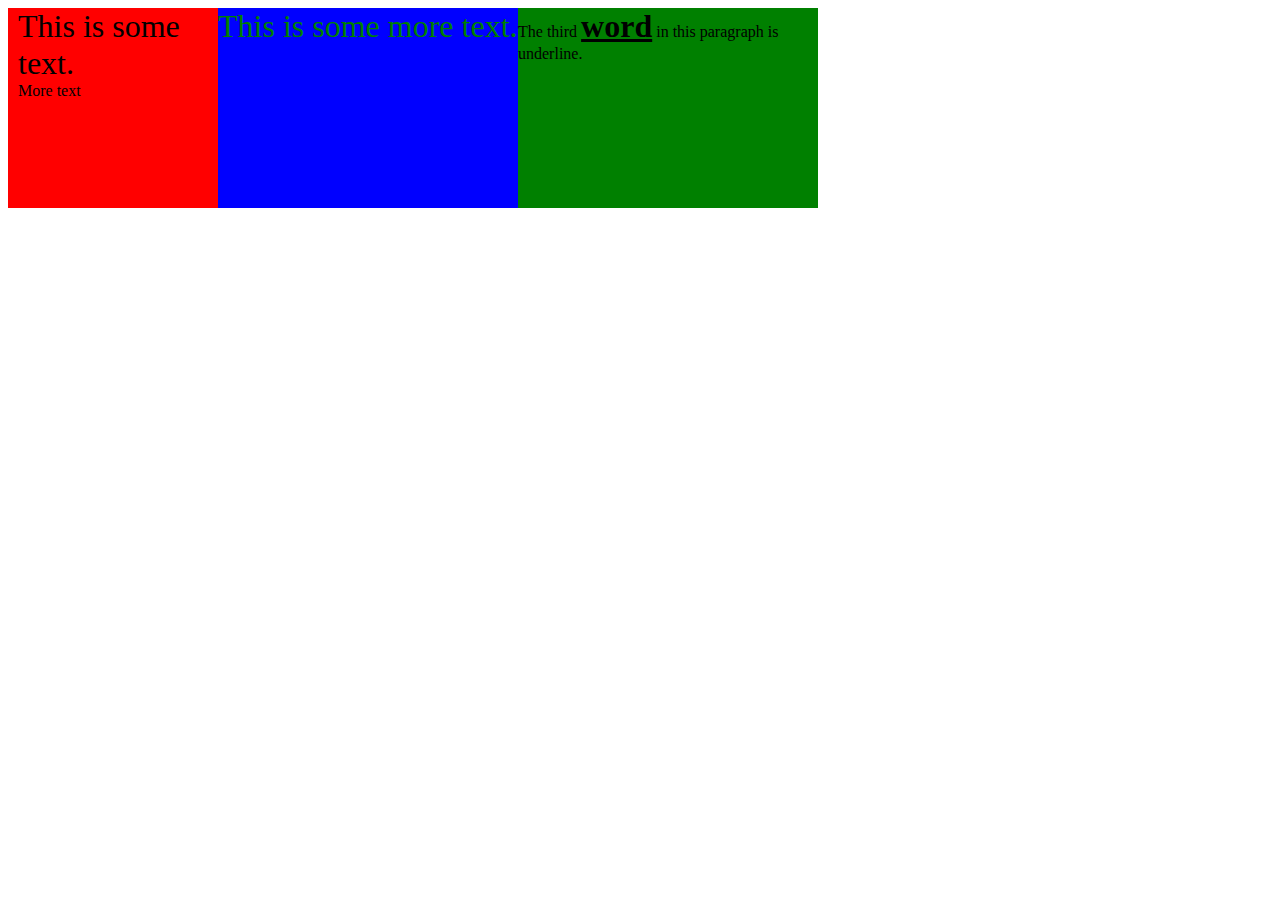
<file: 2CSS/index.html>
<!doctype html>
<html>
<head>
    <title>Learning CSS</title>

    <meta charset="utf-8" />
    <meta http-equiv="Content-type" content="text/html; charset=utf-8" />
    <meta name="viewport" content="width=device-width, initial-scale=1" />

    <style type="text/css">

    .large{
      font-size: 200%;
    }

    #green{
      color:green;
    }

    .underline{
      text-decoration: underline;
    }
    .bold{
      font-weight: bold;
    }

    div{
      float: left;
    }

    .redbox{
      background-color: red;
      width: 200px;
      height: 200px;
      padding-left: 10px;




    }
    .bluebox{

      background-color: blue;
      width: 300px;
      height: 200px;
      z-index: 2;
}

  .greenbox{
    background-color: green;
    width: 300px;
    height: 200px;

  }


    p{
      padding:0px;
      margin: 0px;
}
        </style>
<body>

  <div class="redbox">
  <p class="large"> This is some text.</p>
  <p>More text</p>
</div>



<div>
<div class="bluebox">
    <p id="green" class="large"> This is some more text.</p>
</div>

<div>
  <div class="greenbox">
    <p class="floatleft">The third <span class="underline large bold">word</span> in this paragraph is underline.</p>
</div>
</body>
</html>
</file>
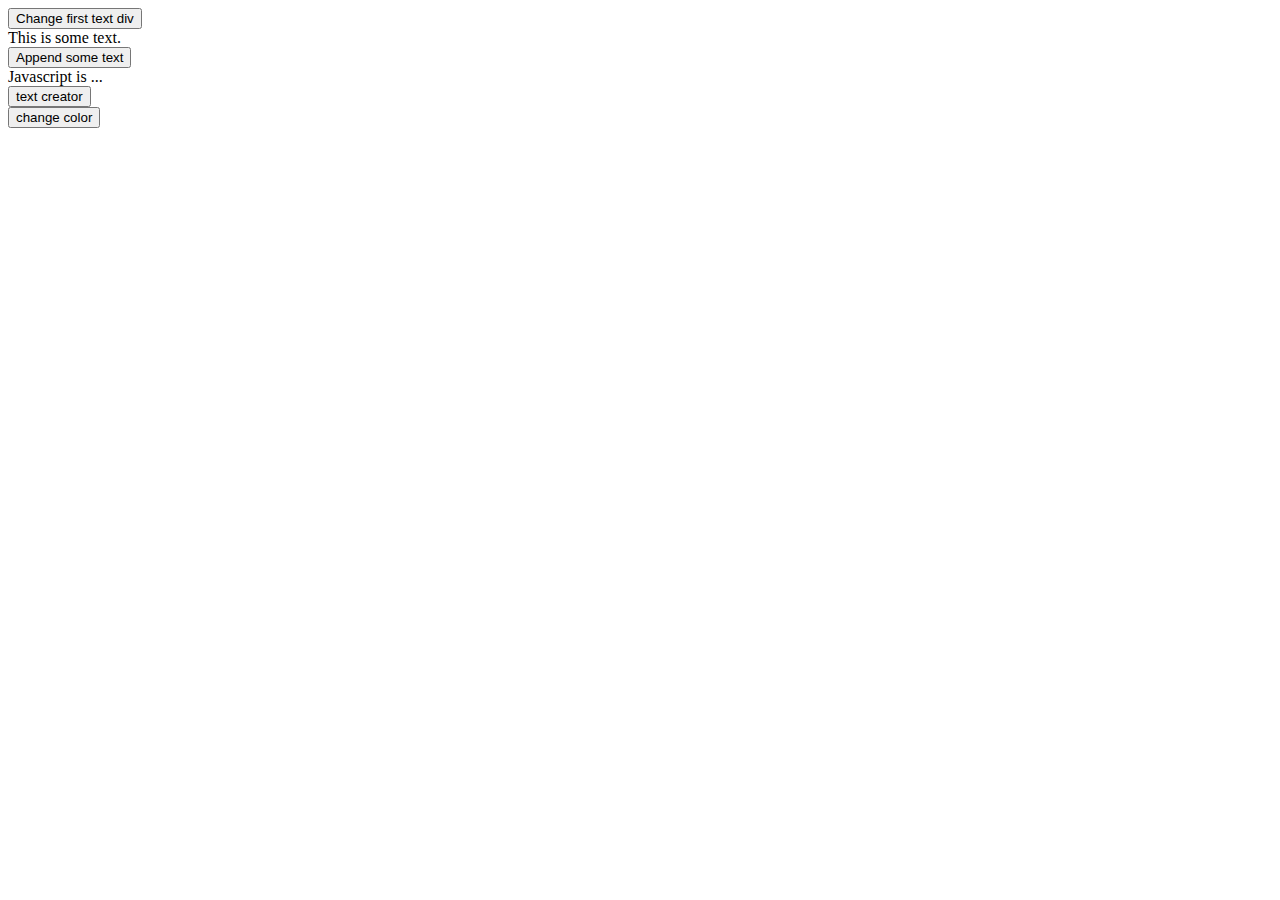
<file: 3javascript/index.html>
<!doctype html>
<html>
<head>

<title>javascript learning</title>

<meta charset="utf-8" />
<meta http-equiv="Content-type" content="text/html; charset=utf-8" />
<meta name="viewport" content="width=device-width, initial-scale=1"/>


</head>

<body>
	<button id="textChanger">Change first text div</button>
	<div id="firstDiv">This is some text.</div>

	<button id="textAppender">Append some text</button>
	<div id="secondDiv">Javascript is ...</div>

	<button id="textCreator">text creator</button>
	<div id="emptyDiv"></div>

	<button id="changeColor">change color</button>
	<div id="colorDiv"></div>



<script type="text/javascript">
/*
	this is a multi line comment


	*/
	// this is a comment
document.getElementById("textChanger").onclick=function() {
	document.getElementById("firstDiv").innerHTML="This is awesome!";
}

document.getElementById("textAppender").onclick=function() {
	document.getElementById("secondDiv").innerHTML=document.getElementById("secondDiv").innerHTML + "great!";
}

document.getElementById("textCreator").onclick=function() {
	document.getElementById("emptyDiv").innerHTML="<ul><li>Cat</li><li>Dog</li></ul>";
}

document.getElementById("changeColor").onclick=function() {
	document.getElementById("colorDiv").colour= red;
}




</script>

</body>


</html>
</file>
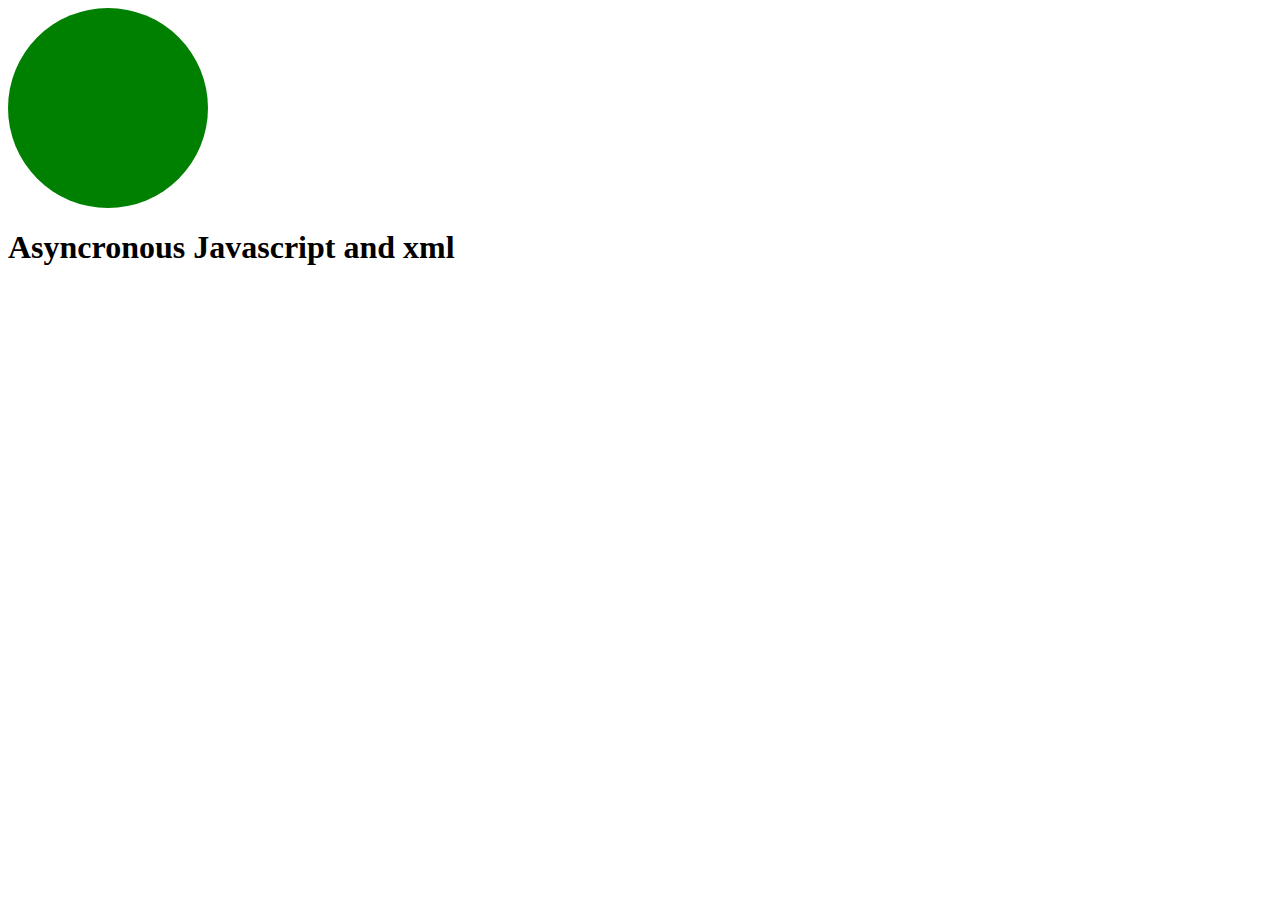
<file: jquery/index.html>
<!doctype html>
<html>
<head>

<title>learning jquery</title>

<meta charset="utf-8" />
<meta http-equiv="Content-type" content="text/html; charset=utf-8" />
<meta name="viewport" content="width=device-width, initial-scale=1"/>

<script type="text/javascript" src="jquery.min.js"></script>

</head>
<style type="text/css">


.square{
	background-color: red;
	height: 200px;
	width: 200px;
	margin: 10px;
}


#circle{
	background-color: green;
	height: 200px;
	width: 200px;
	border-radius: 100px;
}


</style>

<body>
	<div id="circle"></div>
	<h1>Asyncronous Javascript and xml</h1>

	<script>
		

		$("#circle").click(function(){
    $(this).animate({
    	width:"300px",
    	height:"300px",
    	borderRadius:"150px",
    	marginLeft:'100px',
    	marginTop:'100px'
    },800);
}); 
		
		

	</script>




</body>


</html>
</file>
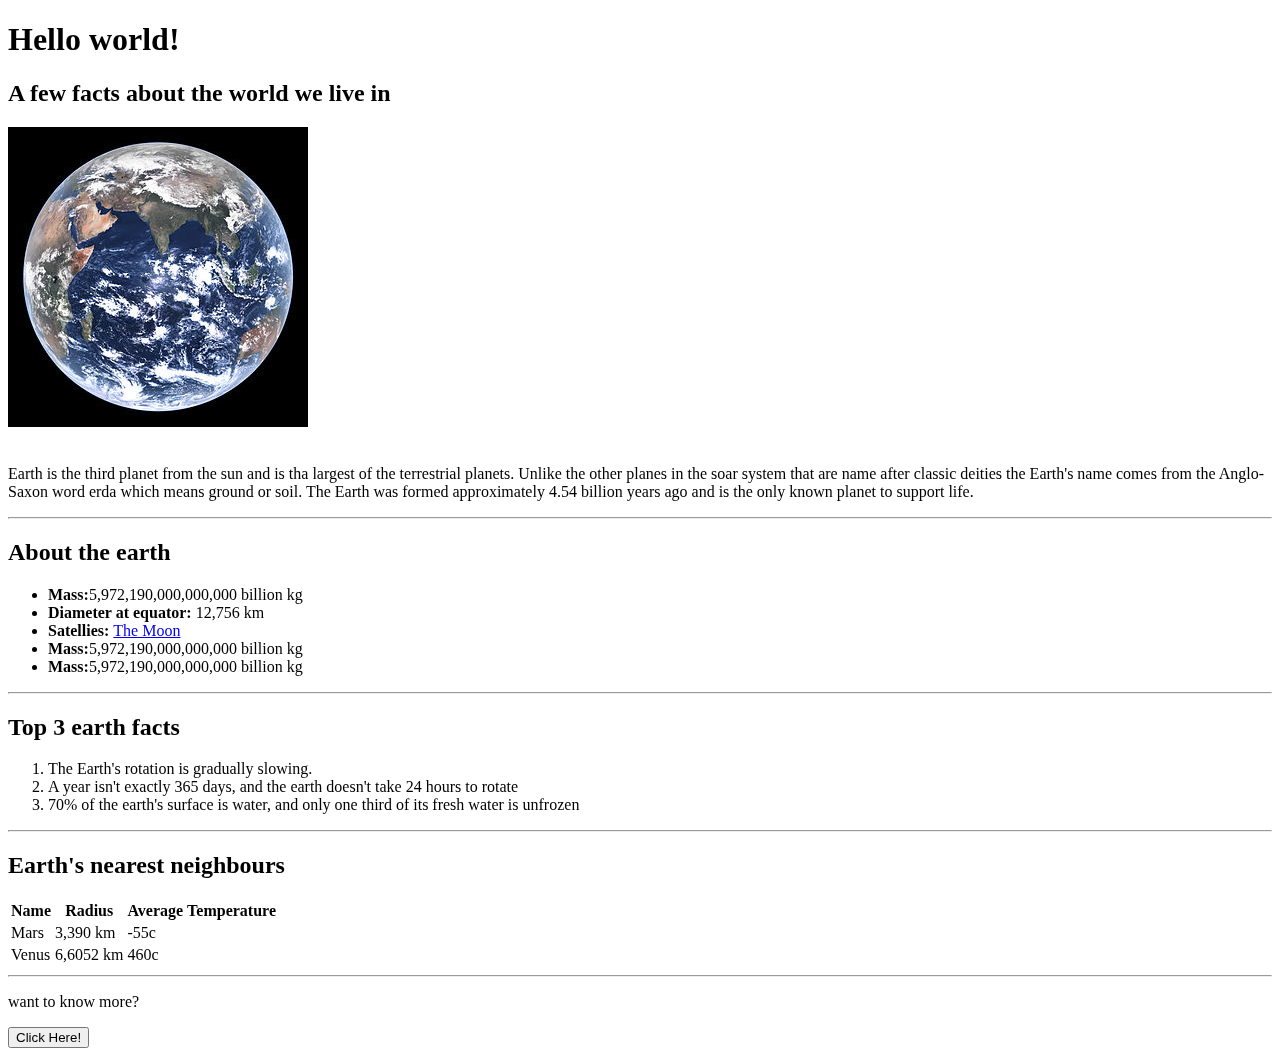
<file: 1 HTML/htmlproject.html>
<!doctype html>
<html>
<head>
    <title>Htmlproject</title>

    <meta charset="utf-8" />
    <meta http-equiv="Content-type" content="text/html; charset=utf-8" />
    <meta name="viewport" content="width=device-width, initial-scale=1" />

</head>

<body>
    <iframe width="560" height="315" src="https://www.youtube.com/embed/jAlDMYyWPis" frameborder="0" allowfullscreen align="right"></iframe>
    <h1>Hello world!</h1>
    <H2>A few facts about the world we live in</H2>

    <img src="images/earth.jpg">

    <br />
    <br />


    <p>Earth is the third planet from the sun and is tha largest of the terrestrial planets. Unlike the other planes in the soar system that are name after classic deities the Earth's name comes from the Anglo-Saxon word erda which means ground or soil. The Earth was formed approximately 4.54 billion years ago and is the only known planet to support life. </p>

    <hr />

    <h2>About the earth</h2>
    <ul>
        <li><strong>Mass:</strong>5,972,190,000,000,000 billion kg</li>
        <li><strong>Diameter at equator: </strong>12,756 km</li>
        <li><strong>Satellies: </strong><a href="https://en.wikipedia.org/wiki/Moon">The Moon</a></li>
        <li><strong>Mass:</strong>5,972,190,000,000,000 billion kg </li>
        <li><strong>Mass:</strong>5,972,190,000,000,000 billion kg</li>
    </ul>

    <hr />
    <h2>Top 3 earth facts</h2>
    <ol>
        <li>The Earth's rotation is gradually slowing.</li>
        <li>A year isn't exactly 365 days, and the earth doesn't take 24 hours to rotate</li>
        <li>70% of the earth's surface is water, and only one third of its fresh water is unfrozen</li>

    </ol>
    <hr />
    <h2>Earth's nearest neighbours</h2>
    <table>
        <tr><th>Name</th><th>Radius</th><th>Average</th><th>Temperature</th></tr>
        <tr><td>Mars</td><td>3,390 km</td><td>-55c</td></tr>
        <tr><td>Venus</td><td>6,6052 km</td><td>460c</td></tr>

    </table>

    <hr />
    <form action="http://space-facts.com/earth/">
<p>want to know more?</p>

<p><input type="submit" value="Click Here!"></p>

</form>




</body>
</html>
</file>
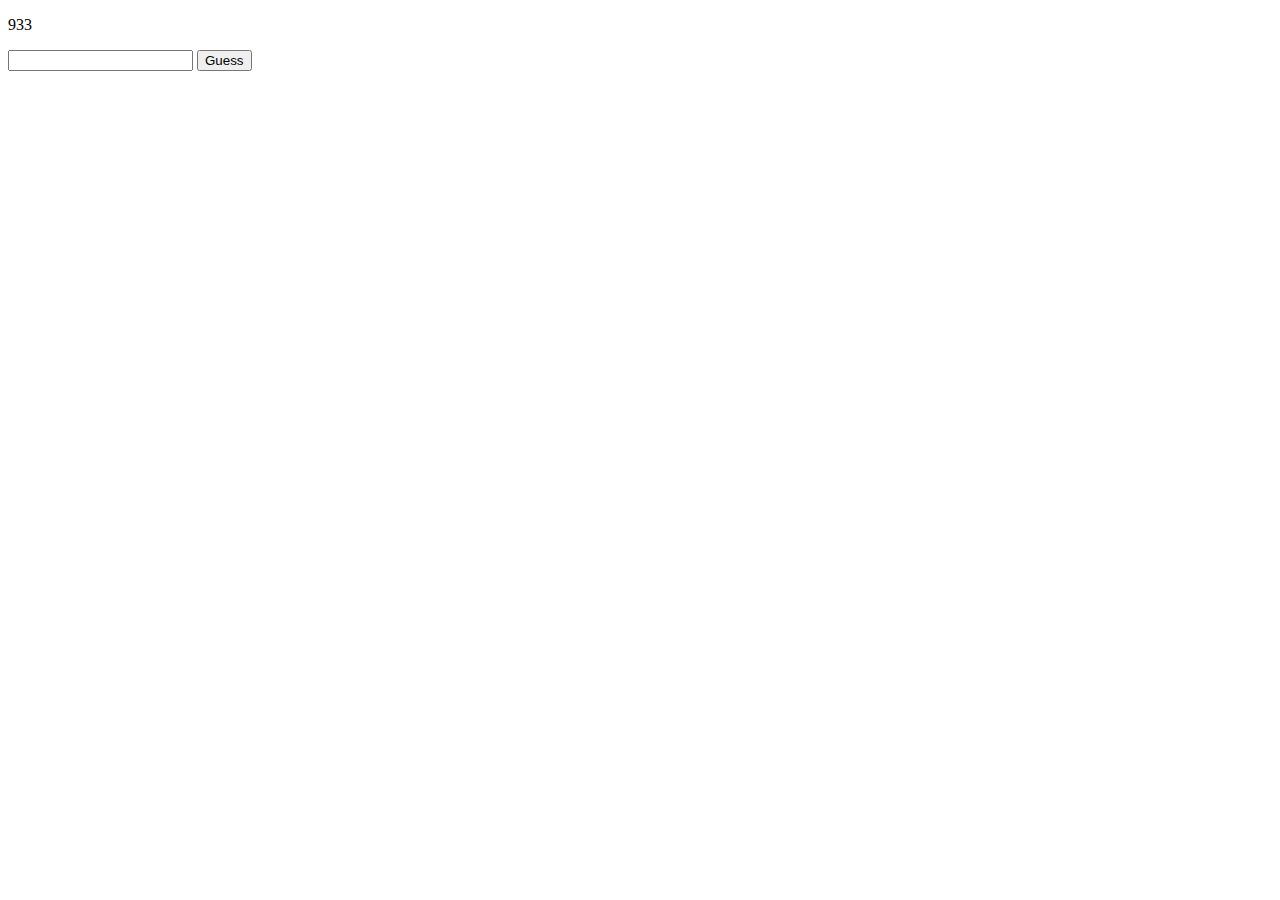
<file: 3javascript/functions.html>
<!doctype html>
<html>
<head>

<title>javascript functions</title>

<meta charset="utf-8" />
<meta http-equiv="Content-type" content="text/html; charset=utf-8" />
<meta name="viewport" content="width=device-width, initial-scale=1"/>


</head>
<body>
	<p id="paragraph">How many fingers are you holding up?</p>
	<input id="myNumber">
	<button id="guess">Guess</button>
	

<script type="text/javascript">

function adding(a,b){
	return(a+b);
}
document.getElementById('paragraph').innerHTML=adding(876, 57);
</script>




</body>


</head>
</file>
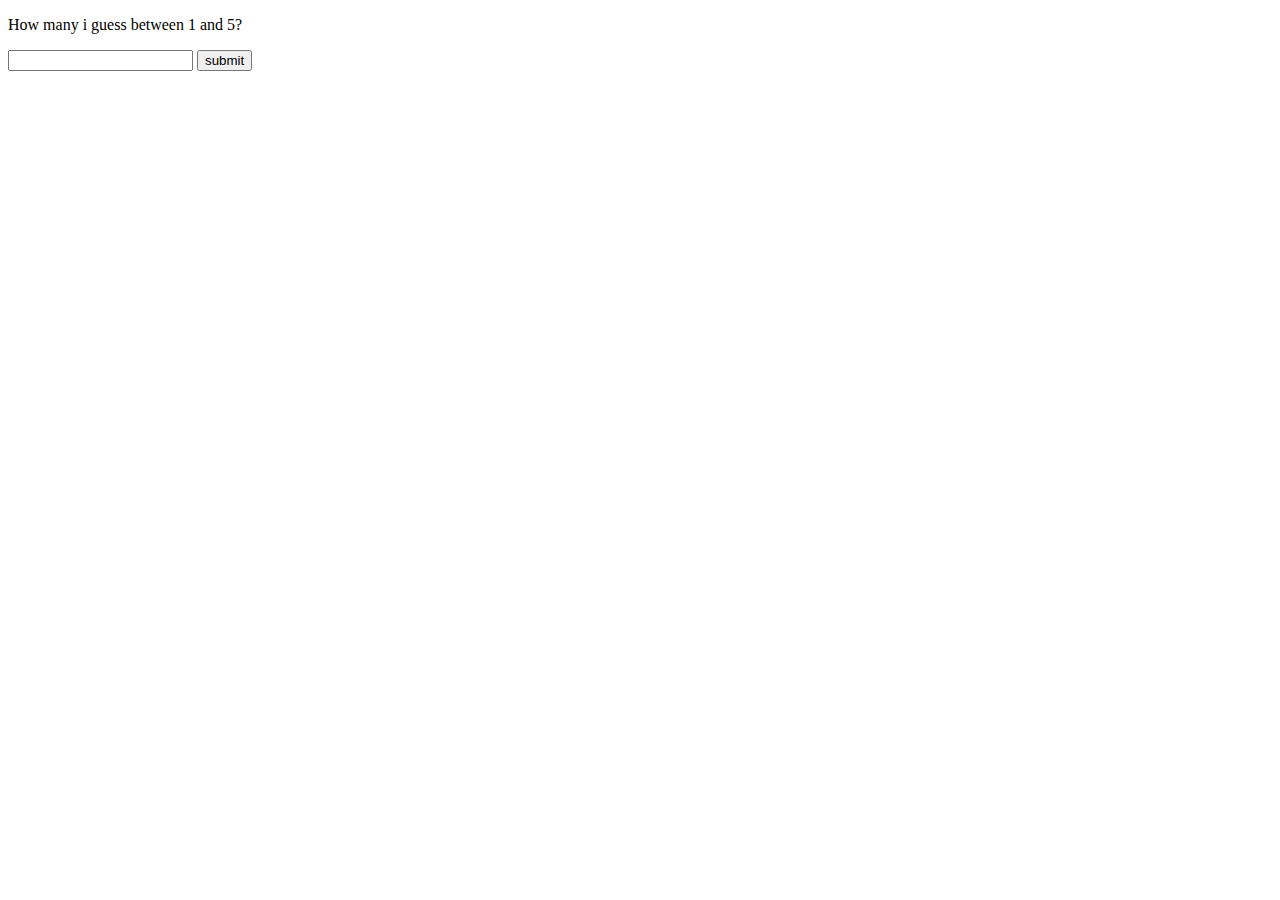
<file: 3javascript/ifstat.html>
<!doctype html>
<html>
<head>

<title>javascript learning</title>

<meta charset="utf-8" />
<meta http-equiv="Content-type" content="text/html; charset=utf-8" />
<meta name="viewport" content="width=device-width, initial-scale=1"/>


</head>
<body>

<p>How many i guess between 1 and 5?</p>
<input id="answer" />
<button id="mybutton">submit</button>

<script type="text/javascript">
document.getElementById('mybutton').onclick=function () {

var x=Math.random();
	x=5*x;
	x=Math.floor(x);

if (x==document.getElementById('answer').value){
	alert("correct.");
	
} else {
	alert("wrong. My value is "+x);
}




}



</script>

	













</body>
</html>
</file>
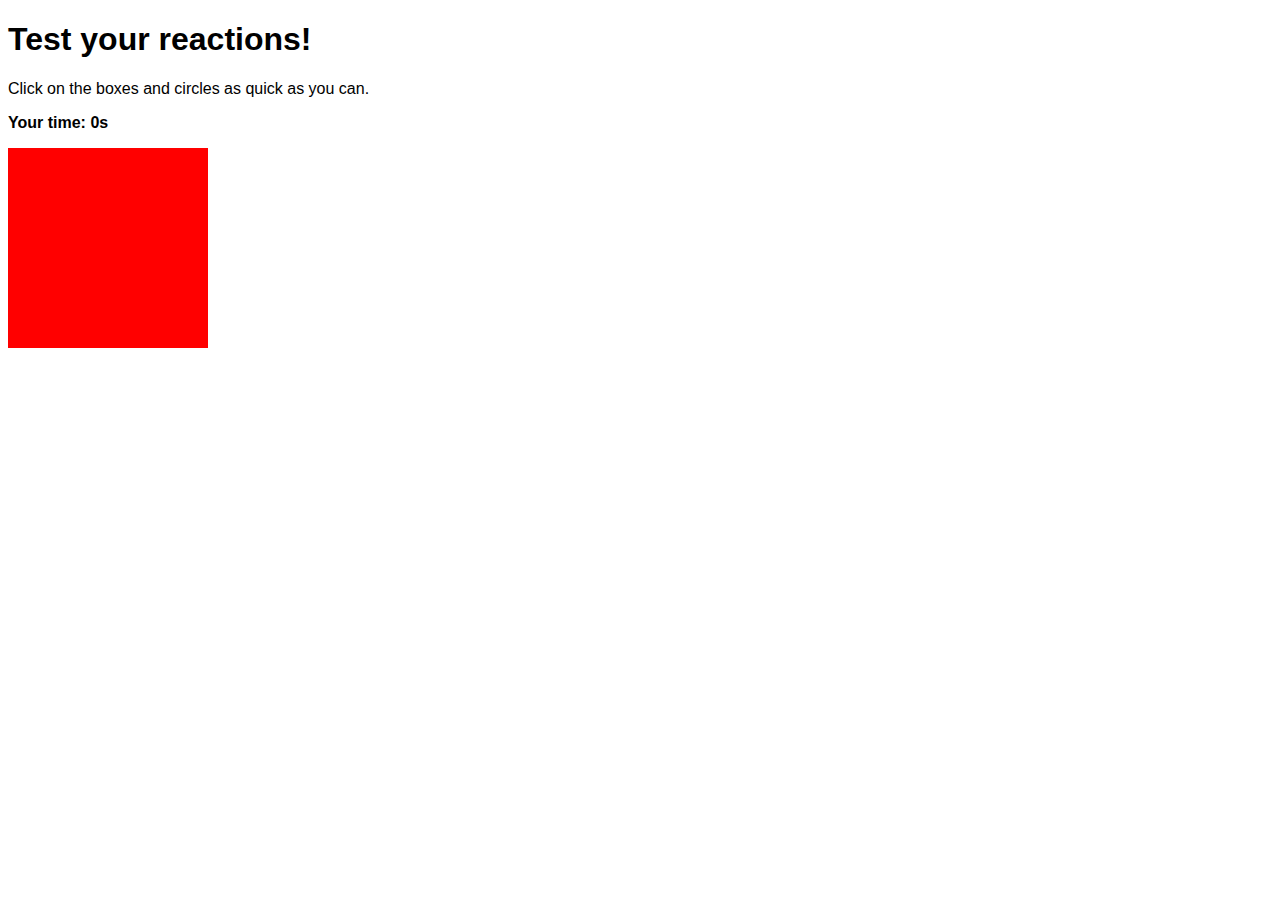
<file: 3javascript/javascript_challange.html>
<!doctype html>
<html>
<head>

<title>javascript while loop</title>

<meta charset="utf-8" />
<meta http-equiv="Content-type" content="text/html; charset=utf-8" />
<meta name="viewport" content="width=device-width, initial-scale=1"/>

<style type="text/css">
#box{
	background-color: red;
	height:200px;
	width:200px;
	position: relative;
}

body{
	font-family: "Comic Sans MS", cursive, sans-serif;
}

.bold{
	font-weight: bold;
}


</style>



</head>
<body>

<h1>Test your reactions!</h1>
<p>Click on the boxes and circles as quick as you can.</p>
<p class="bold">Your time: <span id="time">0</span>s</p>

<div id="box">
</div>
	

<script type="text/javascript" src="script.js"></script>

</body>
</html>
</file>
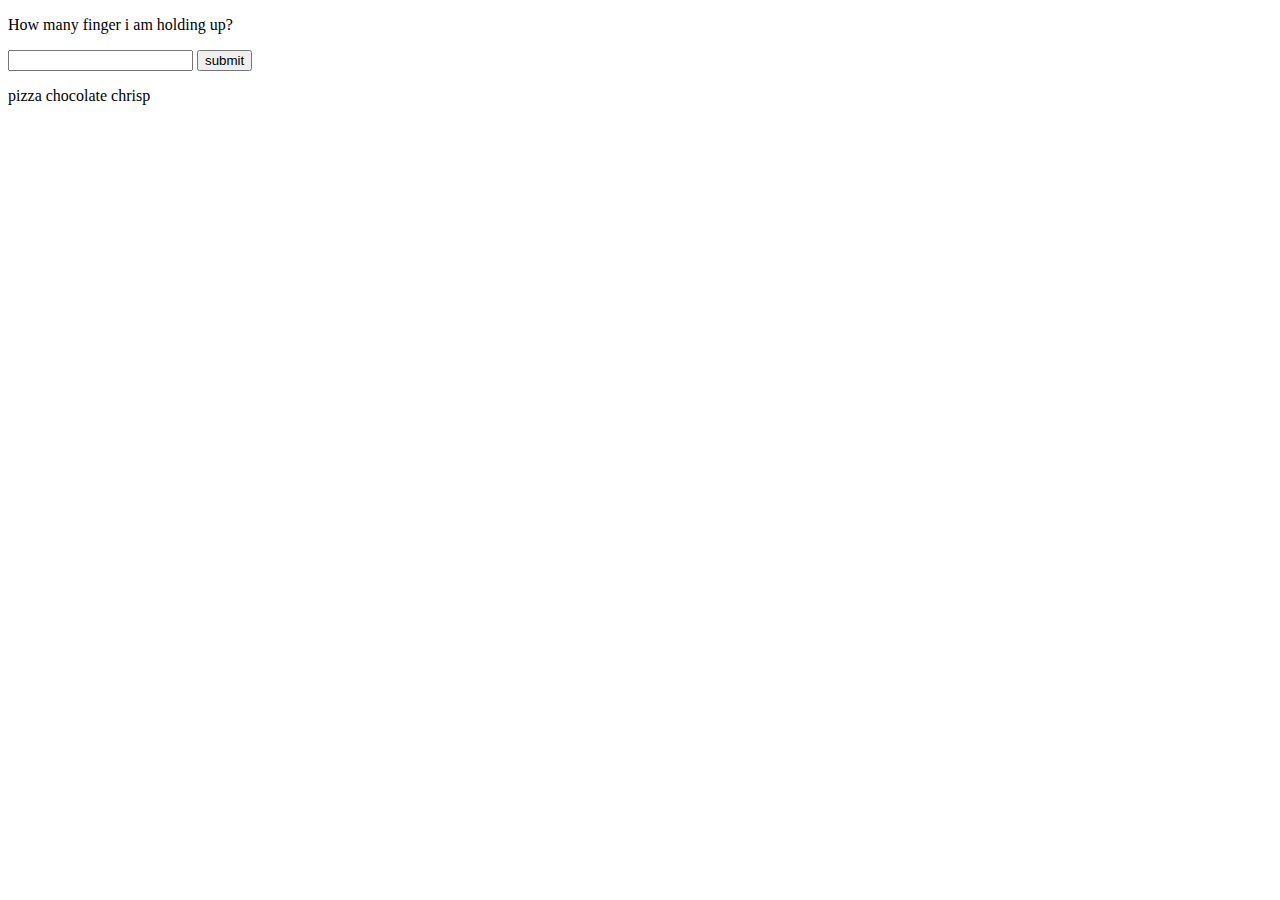
<file: 3javascript/loop.html>
<!doctype html>
<html>
<head>

<title>javascript loop learning</title>

<meta charset="utf-8" />
<meta http-equiv="Content-type" content="text/html; charset=utf-8" />
<meta name="viewport" content="width=device-width, initial-scale=1"/>


</head>
<body>

<p>How many finger i am holding up?</p>
<input id="answer"/>
<button id="mybutton">submit</button>


<p id="arrayString"></p>


<script type="text/javascript">

/* var myArray=["pizza","chocolate","chrips"];
for (var i=0; i<myArray.length; i++) {
	alert(myArray[i]);
}
*/

var arrayString="";
var myArray=["pizza","chocolate","chrisp"];
for (var i=0; i<myArray.length; i++) {
	arrayString=arrayString+myArray[i]+" ";
}


document.getElementById('arrayString').innerHTML=arrayString;





</script>
</html>
</file>
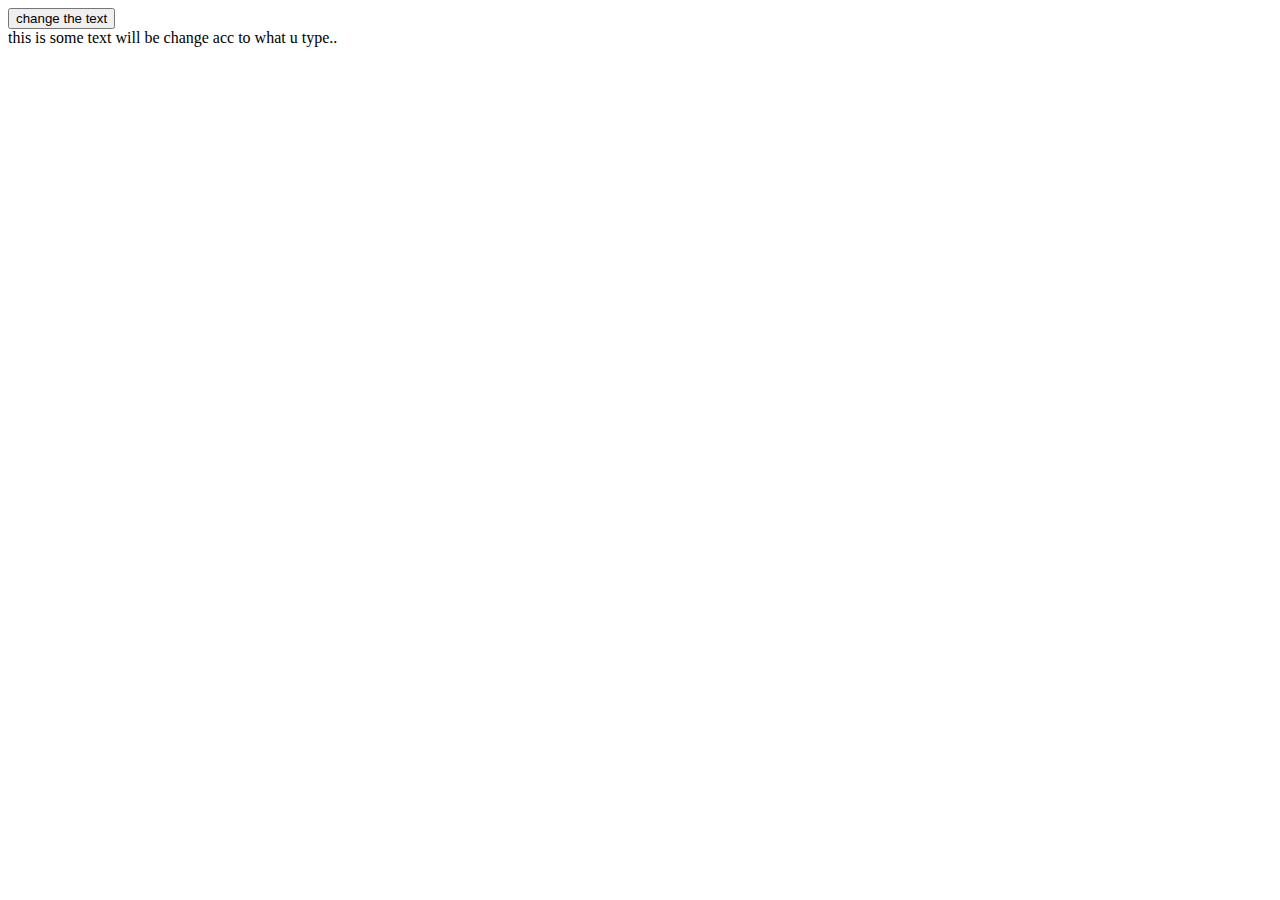
<file: 3javascript/test.html>
<!doctype html>
<html>
<head>

<title>javascript learning</title>

<meta charset="utf-8" />
<meta http-equiv="Content-type" content="text/html; charset=utf-8" />
<meta name="viewport" content="width=device-width, initial-scale=1"/>


</head>

<body>


<button id="textChanger">change the text</button>
<div id="firstDiv">this is some text will be change acc to what u type..</div>



<script type="text/javascript">
	
	var myArray=new Array();
	myArray[0]="pizza";
	myArray[1]="chocolate";

	
	myOtherArray=["rain","sunsine"];
	myOtherArray.push("snow");
	myOtherArray.splice(2,0,"hail","cloudy");
	console.log(myOtherArray.length);

document.getElementById("textChanger").onclick=function(){

	document.getElementById("firstDiv").innerHTML=myArray;
}


</script>





</body>
</html>
</file>
